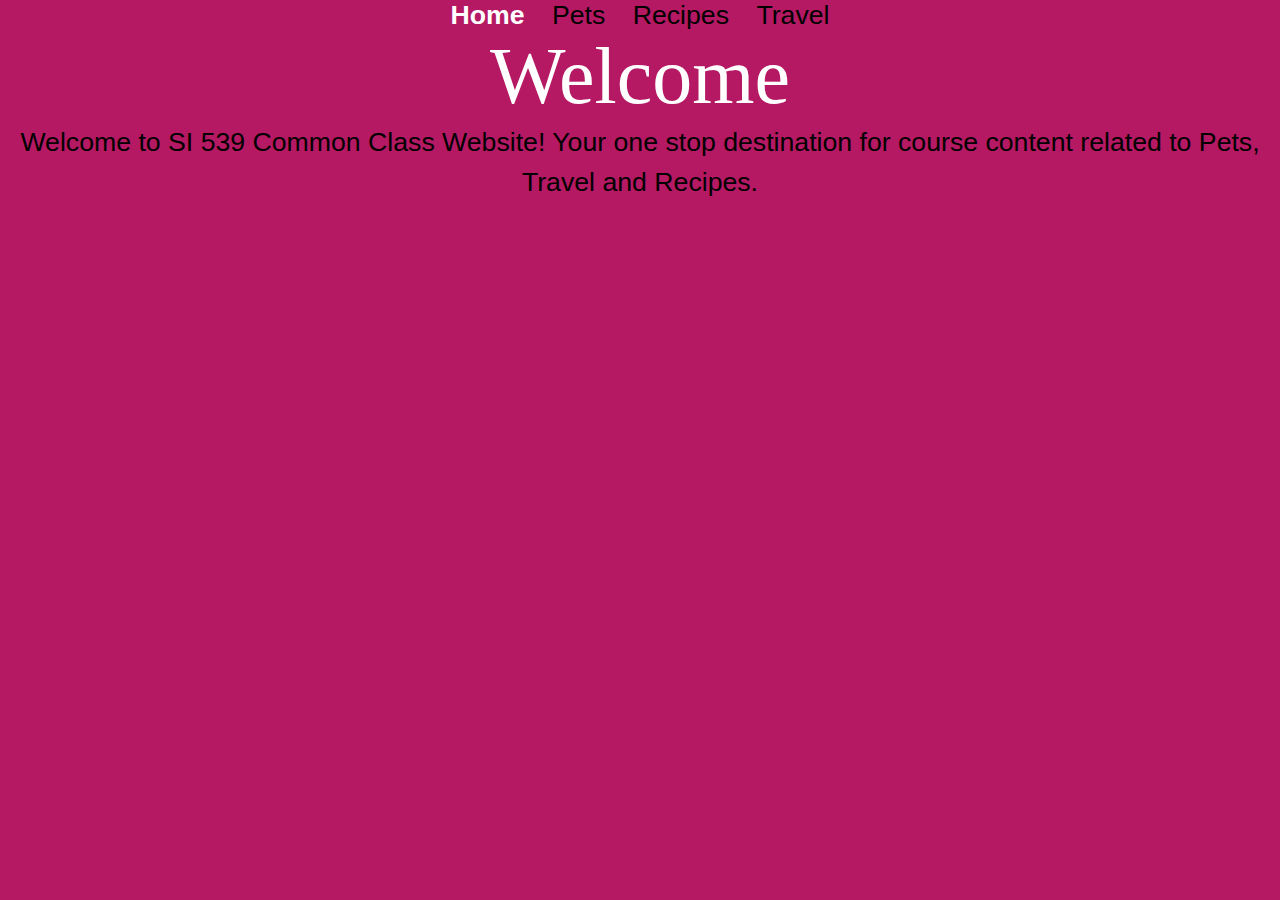
<file: index.html>
<!DOCTYPE html>
<html lang="en">
<head>
    <meta charset="UTF-8">
    <meta name="viewport" content="width=device-width, initial-scale=1.0">
    <link rel="stylesheet" href="css/reset.css">
    <link rel="stylesheet" href="css/style.css">
    <title>Home</title>
</head>
<body>
    <header>
        <nav>
            <a href = "" class="skip-link">Skip to Main Content</a>
            <ul>
                <li><a href = "index.html" class="active">Home</a></li>
                <li><a href = "pets.html">Pets</a></li>
                <li><a href = "recipes.html">Recipes</a></li>
                <li><a href = "travel.html">Travel</a></li>
            </ul>
        </nav>
    </header>
    <main>
        <h1>Welcome</h1>
        <div>
            <p> Welcome to SI 539 Common Class Website! Your one stop destination for course content related to Pets, Travel and Recipes. </p>

        </div>
    </main>
</body>
</html>
</file>
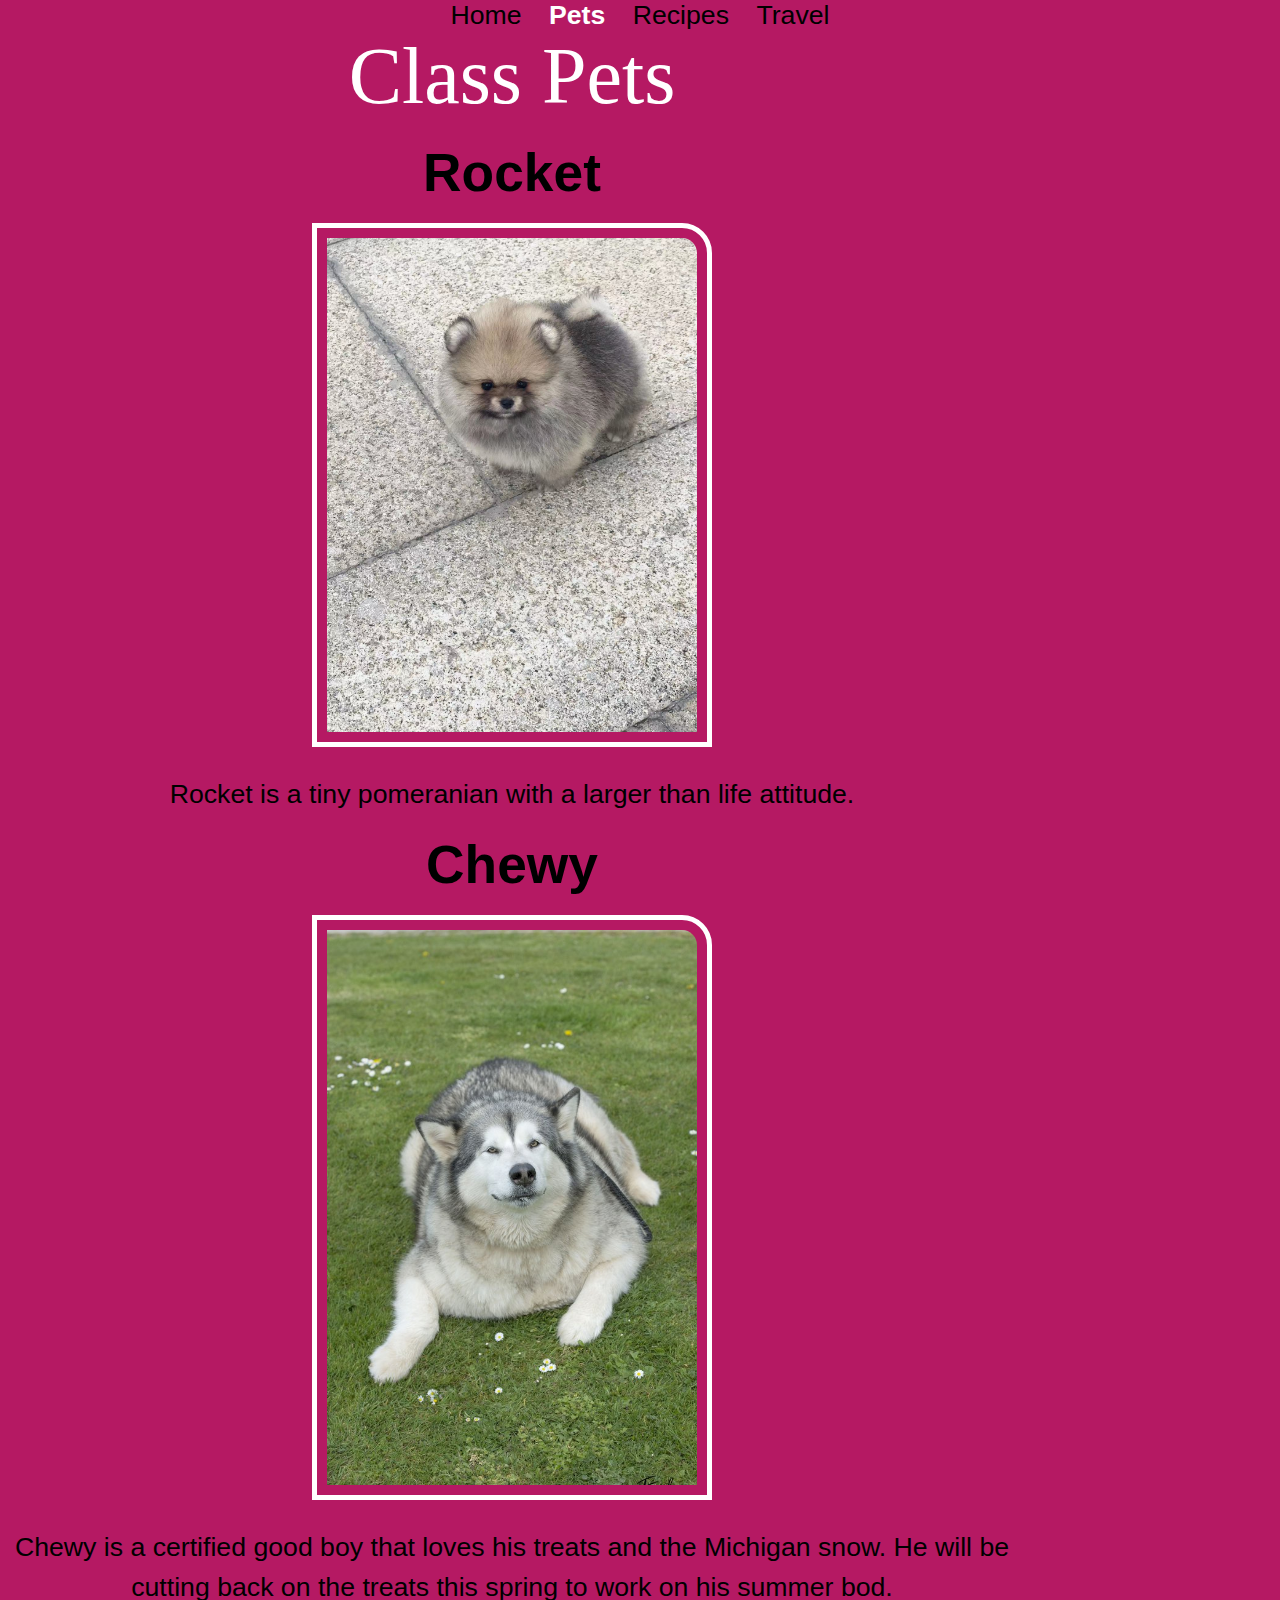
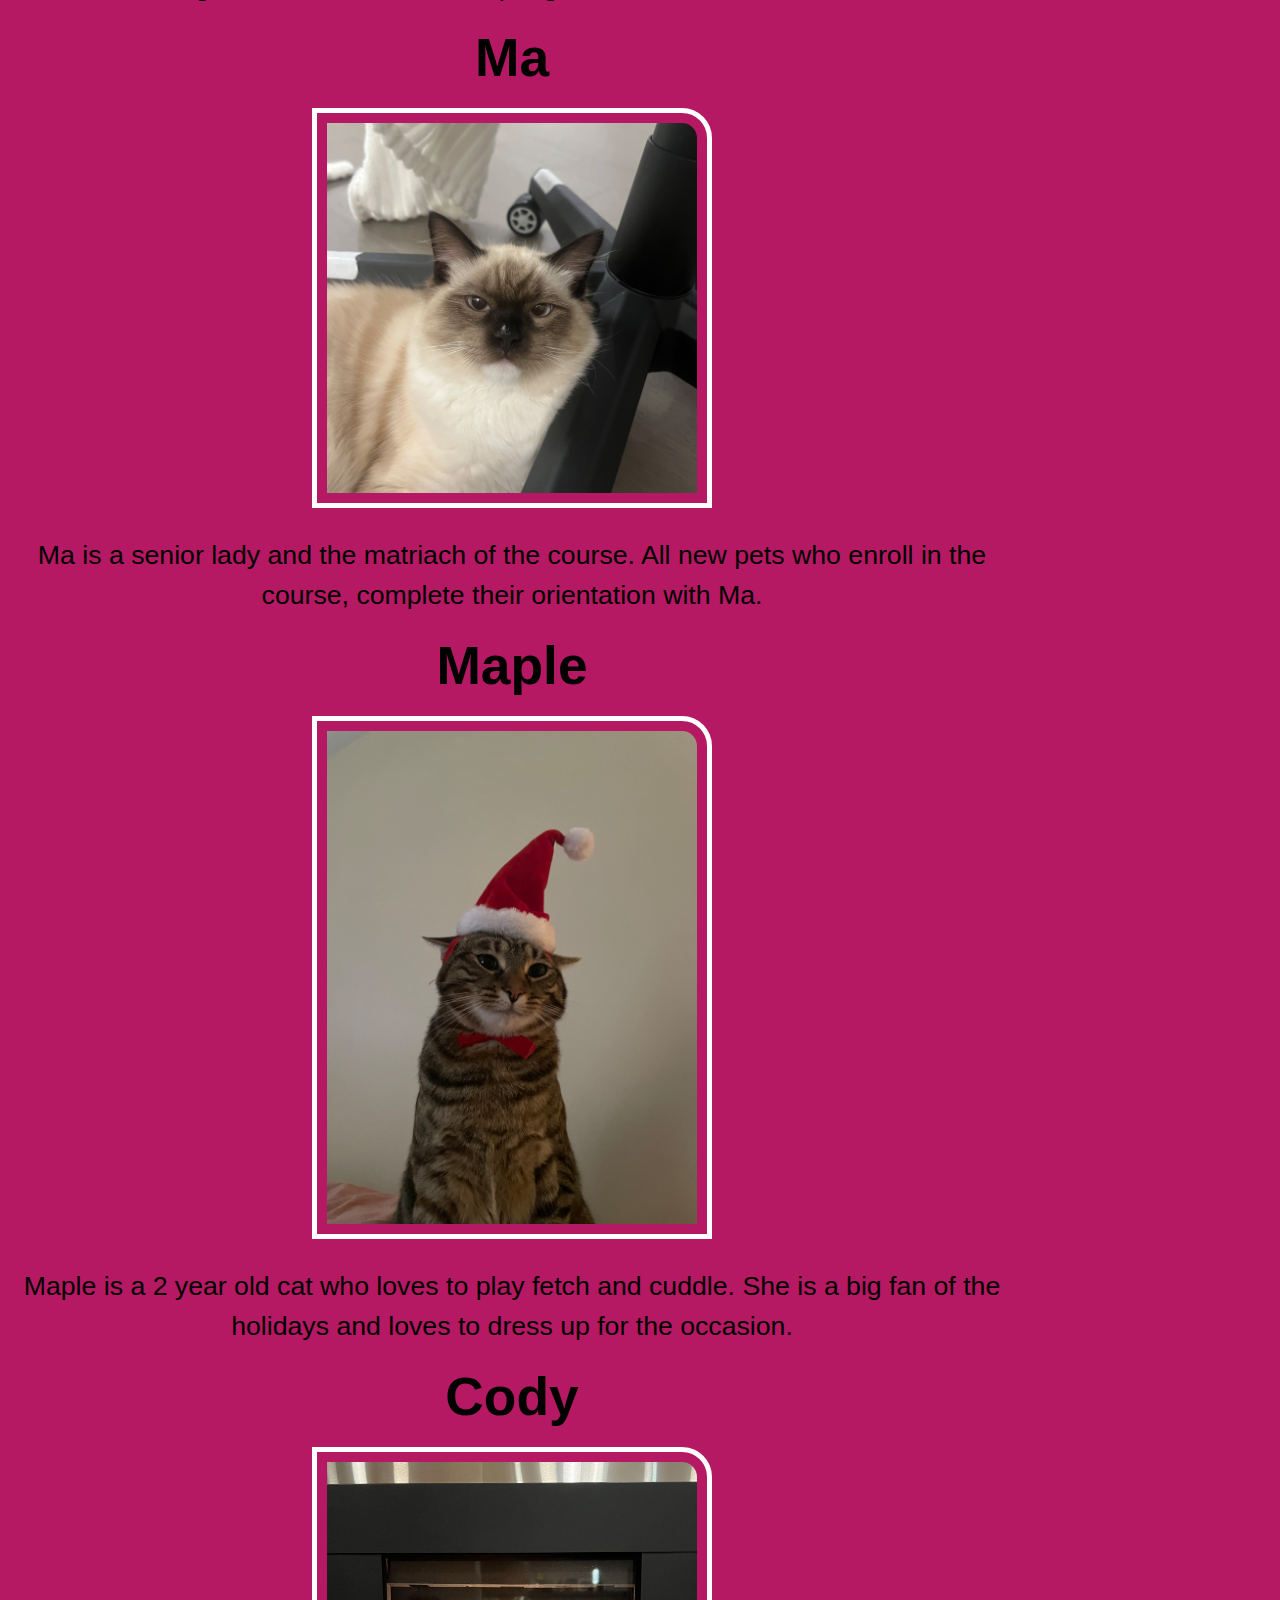
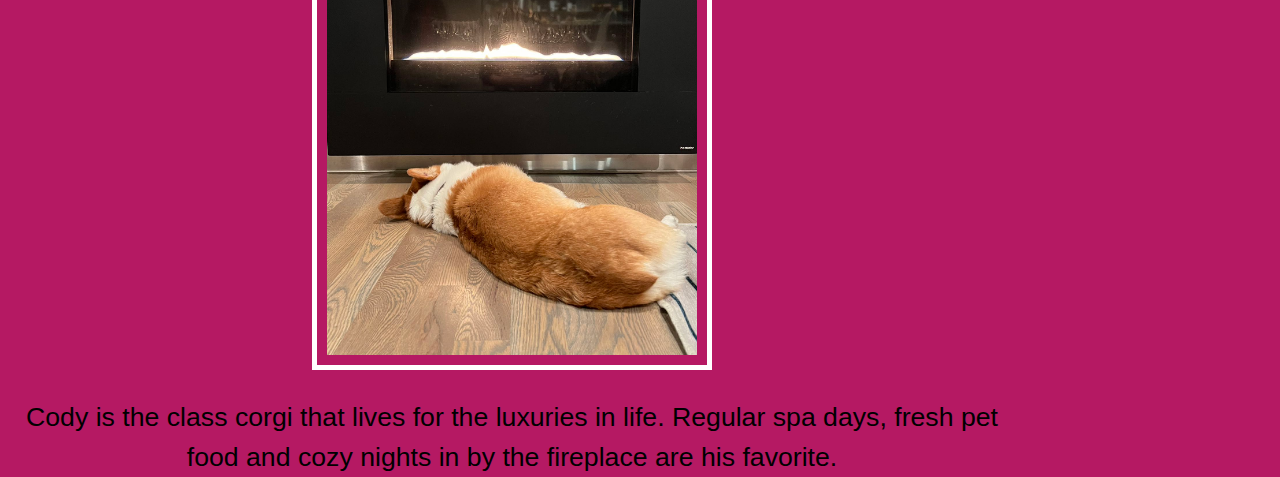
<file: pets.html>
<!DOCTYPE html>
<html lang="en">
<head>
    <meta charset="UTF-8">
    <meta name="viewport" content="width=device-width, initial-scale=1.0">
    <link rel="stylesheet" href="css/reset.css">
    <link rel="stylesheet" href="css/style.css">
    <title>Pets</title>
</head>
<body>
    <header>
        <nav>
            <a href = "" class="skip-link">Skip to Main Content</a>
            <ul>
                <li><a href = "index.html">Home</a></li>
                <li><a href = "pets.html" class="active">Pets</a></li>
                <li><a href = "recipes.html">Recipes</a></li>
                <li><a href = "travel.html">Travel</a></li>
            </ul>
        </nav>
    </header>
    <main>
        <div class = "grids">
        <h1>Class Pets</h1>
        <div>
            <h2>Rocket</h2>
            <img src="images/rocket_childhood.jpg" width = "400" alt="Fluffy Pomeranian">

            <p>Rocket is a tiny pomeranian with a larger than life attitude.</p>
        </div>
        <div>
            <h2>Chewy</h2>
            <img src="images/husky_fat.jpg" width = "400" alt="Chubby Husky in Snow">
            <p>Chewy is a certified good boy that loves his treats and the Michigan snow. He will be cutting back on the treats this spring to work on his summer bod.</p>
        </div>
        <div>
            <h2>Ma</h2>
            <img src="images/ma.jpg" width = "400" alt="Ma the Cat">
            <p>Ma is a senior lady and the matriach of the course. All new pets who enroll in the course, complete their orientation with Ma. </p>
        </div>
        <div>
            <h2>Maple</h2>
            <img src="images/maple_santa.jpg" width = "400" alt="Maple the Cat in a Santa hat">
            <p>Maple is a 2 year old cat who loves to play fetch and cuddle. She is a big fan of the holidays and loves to dress up for the occasion.</p>
        </div>
        <div>
            <h2>Cody</h2>
            <img src="images/cody_fireplace.jpg" width = "400" alt="Cody the Corgi staying warm by the fire">
            <p>Cody is the class corgi that lives for the luxuries in life. Regular spa days, fresh pet food and cozy nights in by the fireplace are his favorite.</p>
        </div>
        </div>
    </main>
</body>
</html>
</file>
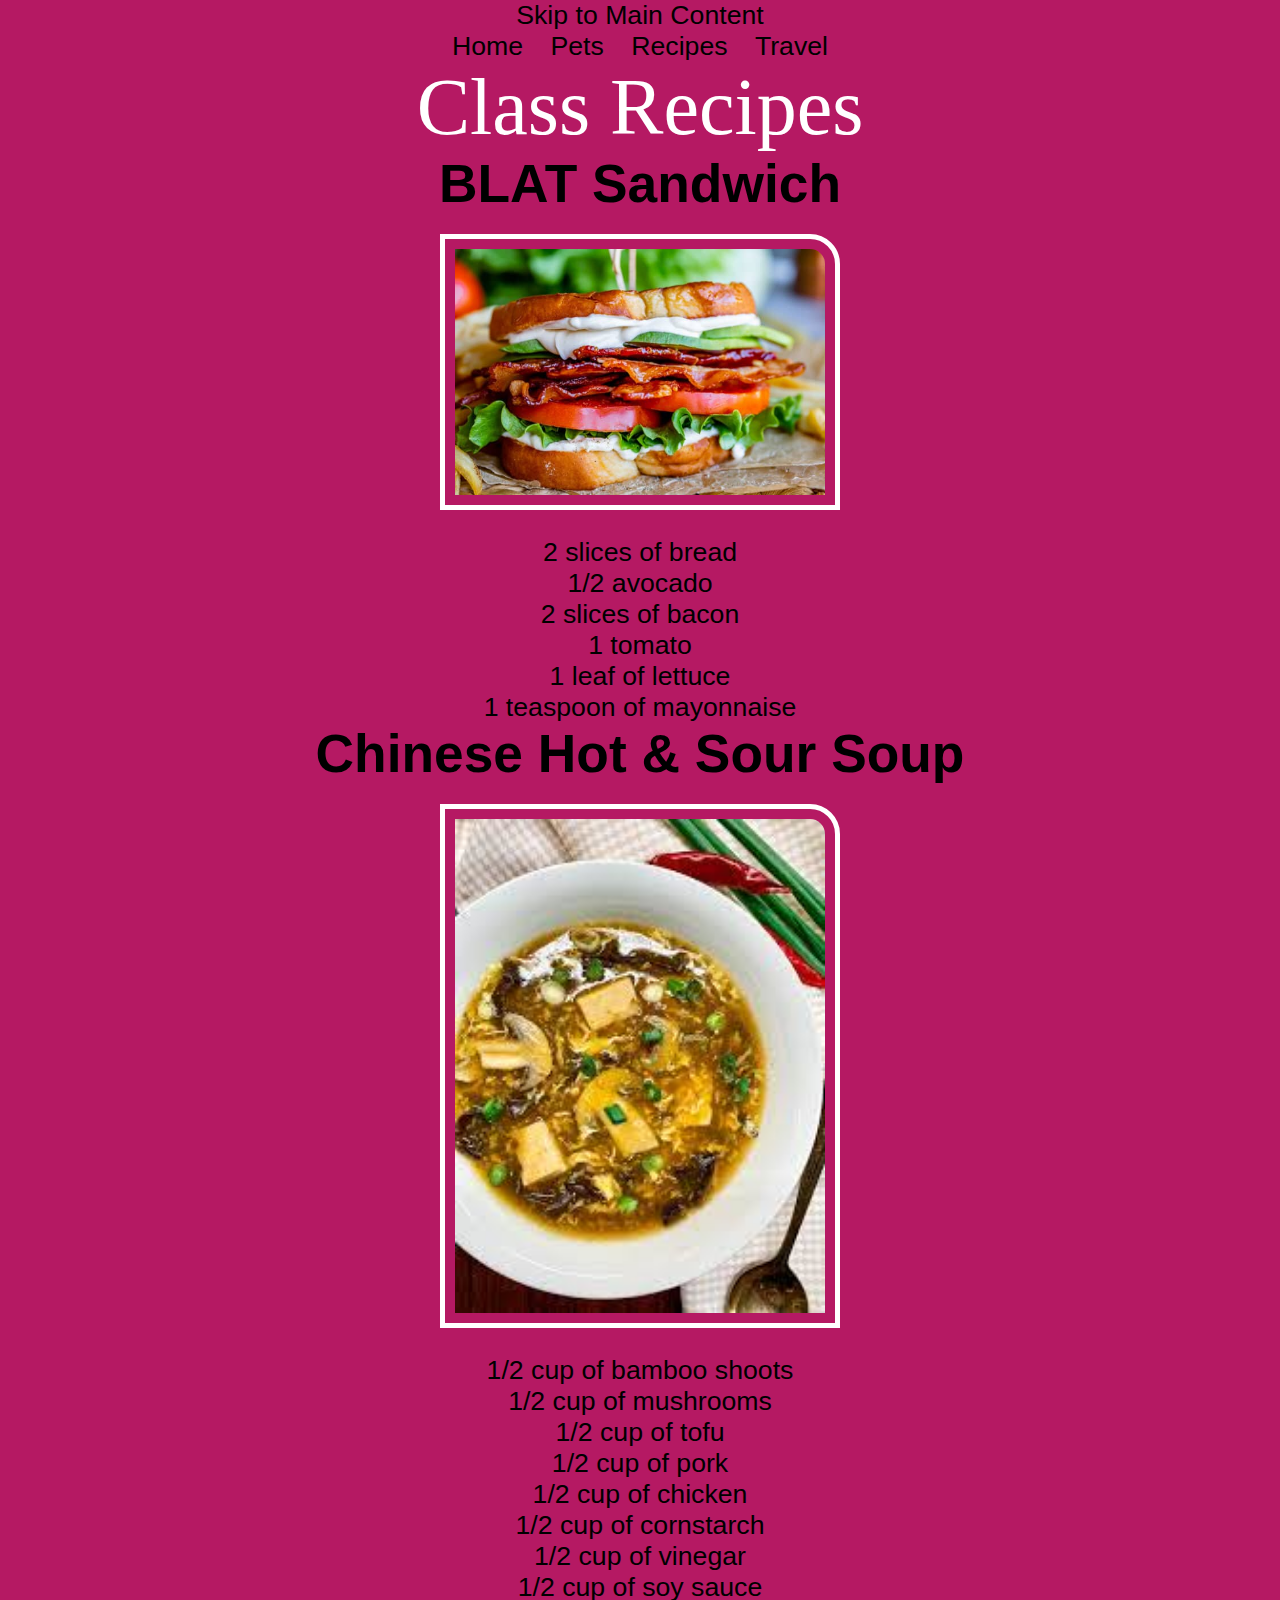
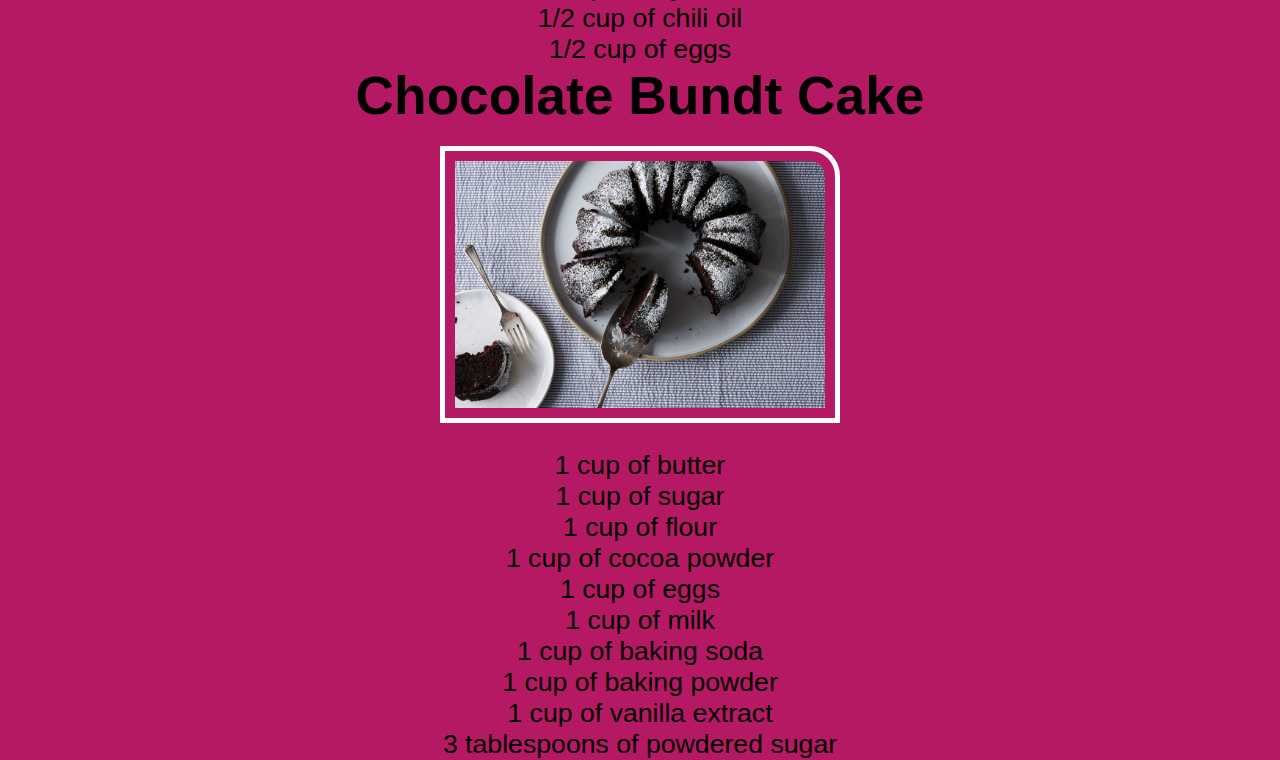
<file: recipes.html>
<!DOCTYPE html>
<html lang="en">
<head>
    <meta charset="UTF-8">
    <meta name="viewport" content="width=device-width, initial-scale=1.0">
    <link rel="stylesheet" href="css/reset.css">
    <link rel="stylesheet" href="css/style.css">
    <title>Recipes</title>
</head>
<body>
    <a href = "">Skip to Main Content</a>
    <header>
        <nav>
            <ul>
                <li><a href = "index.html">Home</a></li>
                <li><a href = "pets.html">Pets</a></li>
                <li><a href = "recipes.html">Recipes</a></li>
                <li><a href = "travel.html">Travel</a></li>
            </ul>
        </nav>
    </header>
    <main>
        <h1>Class Recipes</h1>
       <div>
        <h2>BLAT Sandwich</h2>
        <img src="images/blat_2.jpg" width = "400" alt="BLAT Sandwich">
        <p>
            <ul>
                <li>2 slices of bread</li>
                <li>1/2 avocado</li>
                <li>2 slices of bacon</li>
                <li>1 tomato</li>
                <li>1 leaf of lettuce</li>
                <li>1 teaspoon of mayonnaise</li>
            </ul>
        </p>
        <div>
            <h2>Chinese Hot & Sour Soup</h2>
            <img src="images/ChineseHotandSourSoup3.jpg" width = "400" alt="Chinese Hot and Sour Soup">
            <p>
                <ul>
                    <li>1/2 cup of bamboo shoots</li>
                    <li>1/2 cup of mushrooms</li>
                    <li>1/2 cup of tofu</li>
                    <li>1/2 cup of pork</li>
                    <li>1/2 cup of chicken</li>
                    <li>1/2 cup of cornstarch</li>
                    <li>1/2 cup of vinegar</li>
                    <li>1/2 cup of soy sauce</li>
                    <li>1/2 cup of chili oil</li>
                    <li>1/2 cup of eggs</li>
                </ul>
            </p>
        </div>
        <div>
            <h2>Chocolate Bundt Cake</h2>
            <img src="images/chocolate_bundt_cake_2.jpeg" width= "400" alt="Chocolate Bundt Cake with powdered sugar">
            <p>
                <ul>
                    <li>1 cup of butter</li>
                    <li>1 cup of sugar</li>
                    <li>1 cup of flour</li>
                    <li>1 cup of cocoa powder</li>
                    <li>1 cup of eggs</li>
                    <li>1 cup of milk</li>
                    <li>1 cup of baking soda</li>
                    <li>1 cup of baking powder</li>
                    <li>1 cup of vanilla extract</li>
                    <li>3 tablespoons of powdered sugar</li>
                </ul>
        </div>
    </main>
</body>
</html>
</file>
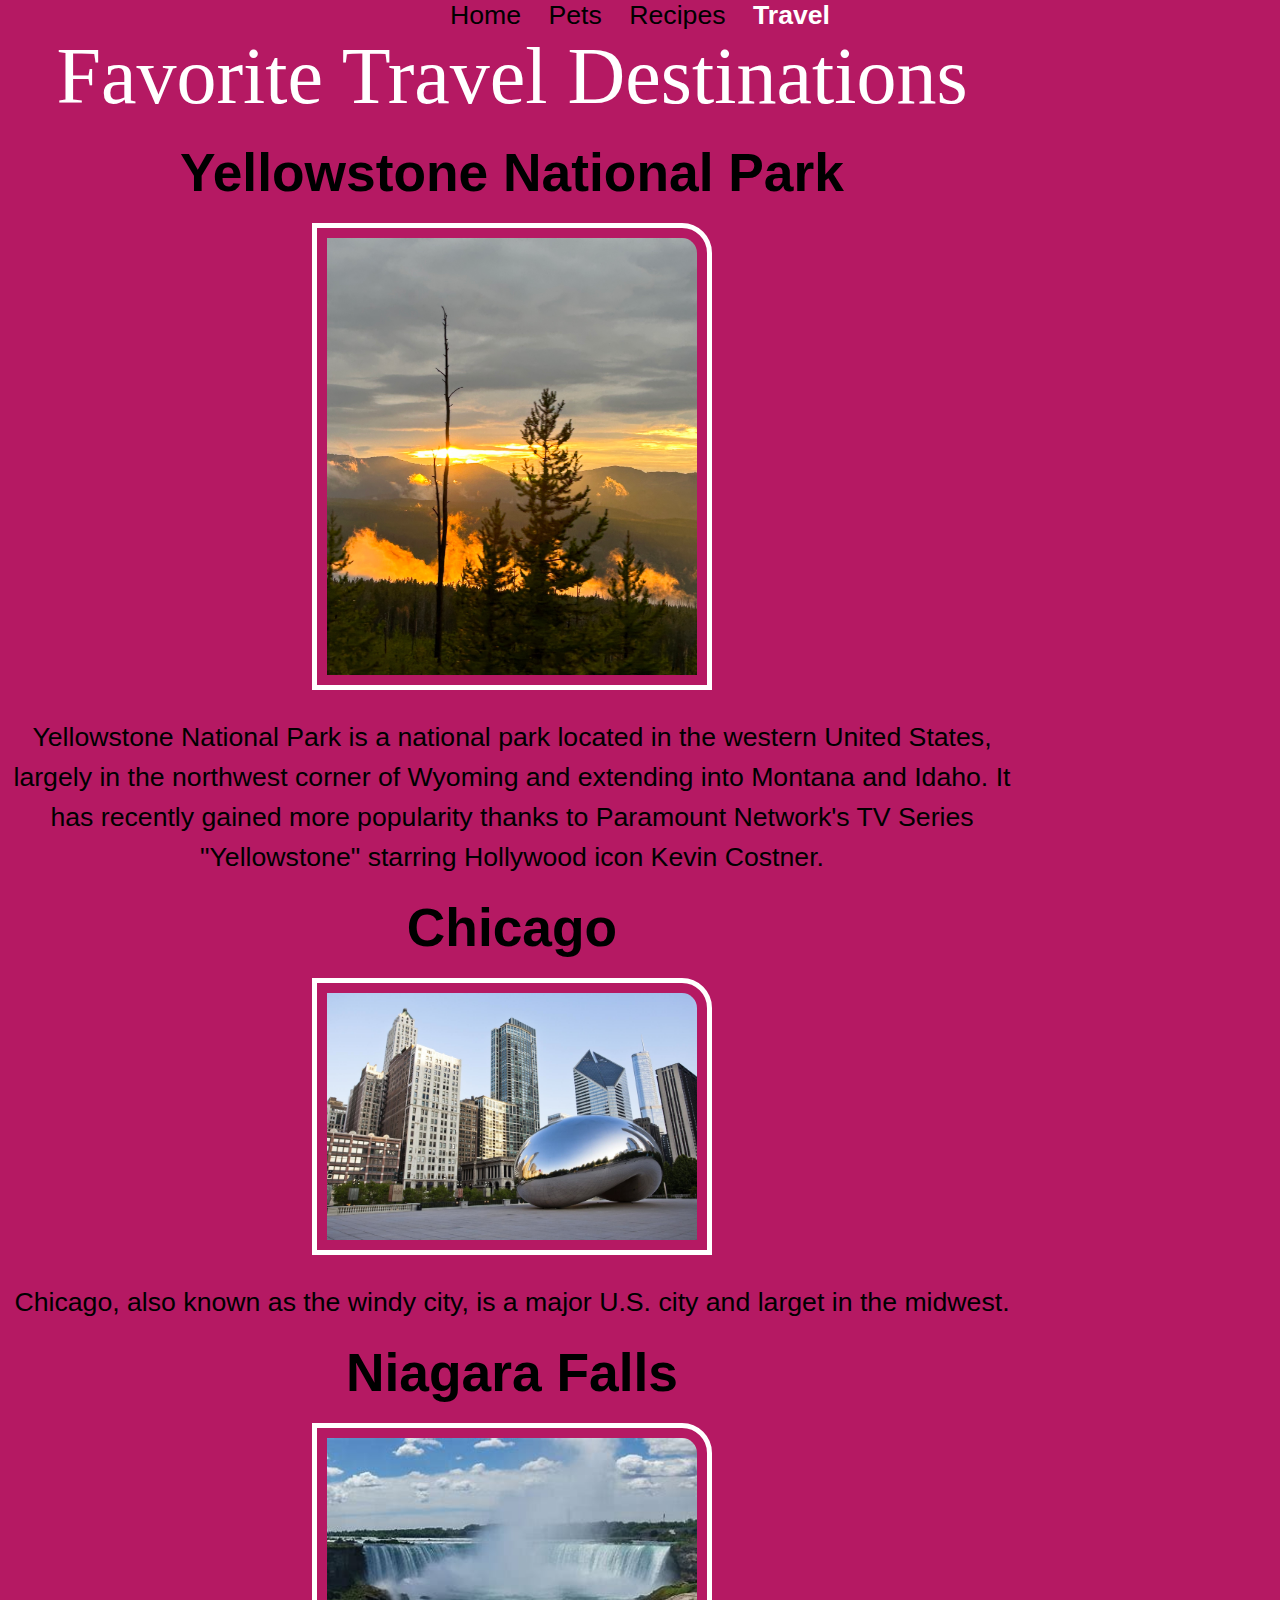
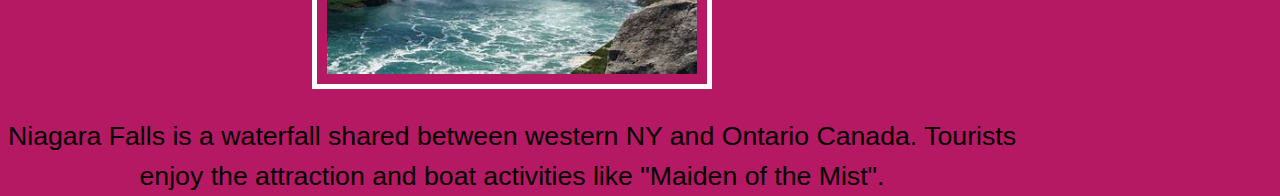
<file: travel.html>
<!DOCTYPE html>
<html lang="en">
<head>
    <meta charset="UTF-8">
    <meta name="viewport" content="width=device-width, initial-scale=1.0">
    <link rel="stylesheet" href="css/reset.css">
    <link rel="stylesheet" href="css/style.css">
    <title>Travel</title>
</head>
<body>
    <header>
        <nav>
            <a href ="" class="skip-link">Skip to Main Content</a>
            <ul>
                <li><a href = "index.html">Home</a></li>
                <li><a href = "pets.html">Pets</a></li>
                <li><a href = "recipes.html">Recipes</a></li>
                <li><a href = "travel.html" class="active">Travel</a></li>
            </ul>
        </nav>
    </header>
    <main>
        <div class = "grids">
        <div>
            <h1>Favorite Travel Destinations</h1>
        </div>
        <div>
            <h2>Yellowstone National Park</h2>
            <img src="images/yellowstone_sunset.jpg" width = "400" alt="National Park at sunset">
            <p>Yellowstone National Park is a national park located in the western United States, largely in the northwest corner of Wyoming and extending into Montana and Idaho. It has recently gained more popularity thanks to Paramount Network's TV Series "Yellowstone" starring Hollywood icon Kevin Costner.</p>
        </div>
        <div>
            <h2>Chicago</h2>
            <img src="images/chicago_the_bean.jpg" width = "400" alt="Chicago Bean art installation">
            <p>Chicago, also known as the windy city, is a major U.S. city and larget in the midwest.</p>
        </div>
        <div>
            <h2>Niagara Falls</h2>
            <img src="images/Niagara_Falls_2.jpg" width = "400" alt="Niagara Falls in spring">
            <p>Niagara Falls is a waterfall shared between western NY and Ontario Canada. Tourists enjoy the attraction and boat activities like "Maiden of the Mist".</p>
        </div>
        </div>
    </main>

</body>
</html>
</file>
<file: css/style.css>
body{
    background-color: #B51963;
    font-family: 'Lucida Sans', 'Lucida Sans Regular', 'Lucida Grande', 'Lucida Sans Unicode', Geneva, Verdana, sans-serif;
    font: white;
    font-size: 20pt;
    font-weight: normal;
    text-align: center;
}
h1{
    font-family: 'Times New Roman', Times, serif;
    color: white;
    font-size: 60pt;
    font-weight: extra-bold;
    text-align: center;
}
h2{
    font-family: Impact, Haettenschweiler, 'Arial Narrow Bold', sans-serif;
    color: black;
    font-size: 40pt;
    font-weight: bold;
    text-align: center;
}
h3{
    font-family: Impact, Haettenschweiler, 'Arial Narrow Bold', sans-serif;
    color: black;
    font-size: 30pt;
    font-weight: medium;
    text-align: center;
}
h4{
    font-family: monospace;
    color: white;
    font-size: 20pt;
    font-weight: medium;
    text-align: center;
}
p{
    line-height: 1.5;
}
img{
    border: solid 5px white;
    padding: 10px;
    margin: 20px;
    border-top-right-radius:30px ;
}
nav ul li{
    display: inline;
    margin: 10px;
}
nav ul li a.active{
    font-weight: bold;
    color: white;
}
.skip-link{
    position: absolute;
    top: -9999px;
    left: -9999px;
    height: 1px;
    width: 1px;
    overflow: hidden;
}
.skip-link:focus{
    top: 0;
}
.grids{
    display: grid;
    grid-template-columns: repeat(auto-fit);
    width: 80%;
    align-items: stretch;
    justify-content: center;
    row-gap: 20px;
}
</file>
